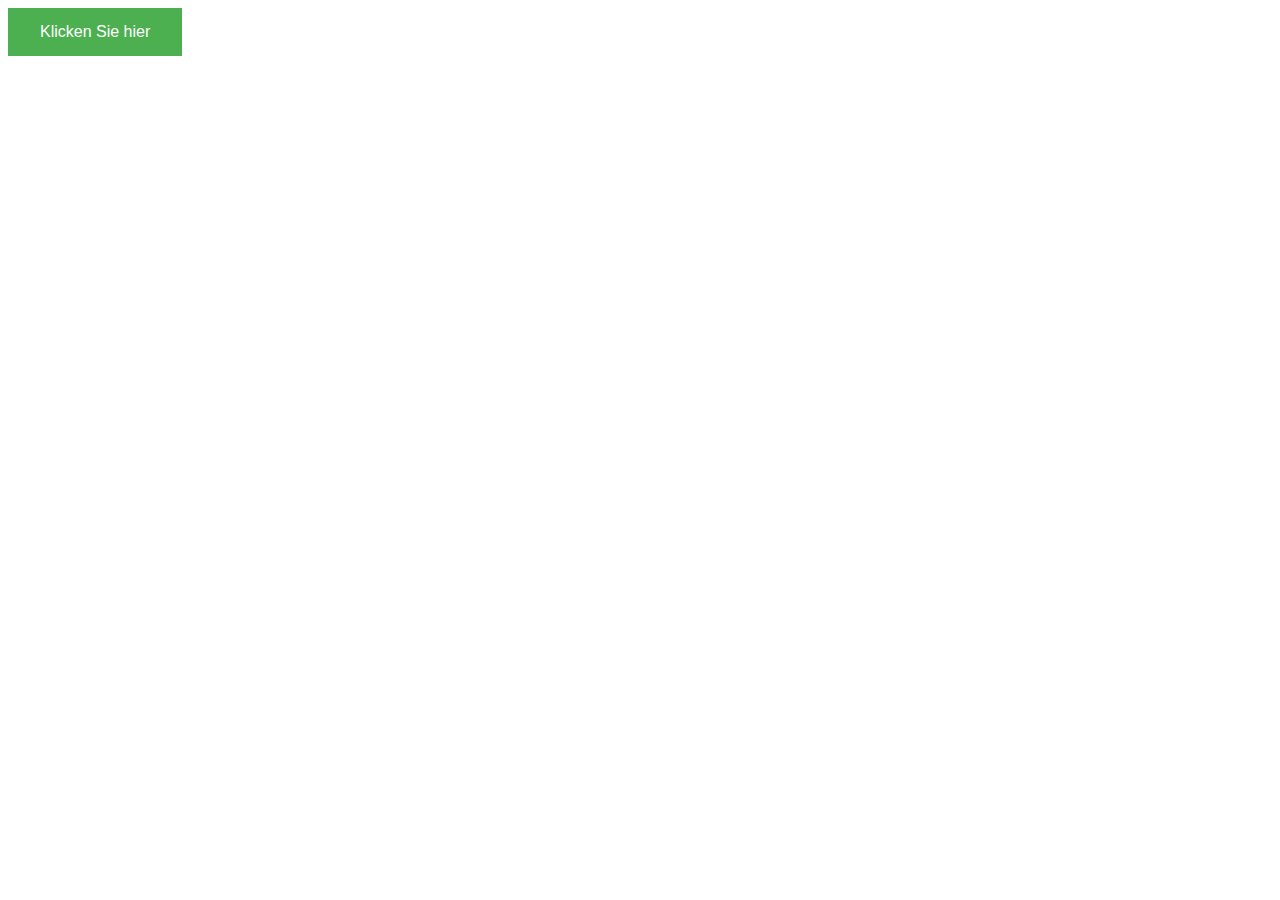
<file: public/index.html>
<html lang="en">
<head>
    <meta charset="UTF-8">
    <meta name="viewport" content="width=device-width, initial-scale=1.0">
    <title>Button mit ID und Klasse</title>
    <link rel="stylesheet" href="styles.css">
</head>
    <body>
        <button 
        id="meinButton" 
        class="button-klasse">
            Klicken Sie hier
        </button>
        <script src="script.js"></script>
    </body>
</html>
</file>
<file: public/styles.css>
.button-klasse{
    background-color: #4CAF50;
    color: white;
    padding: 15px 32px;
    font-size: 16px;
    border: none;
    cursor: pointer;
}
</file>
